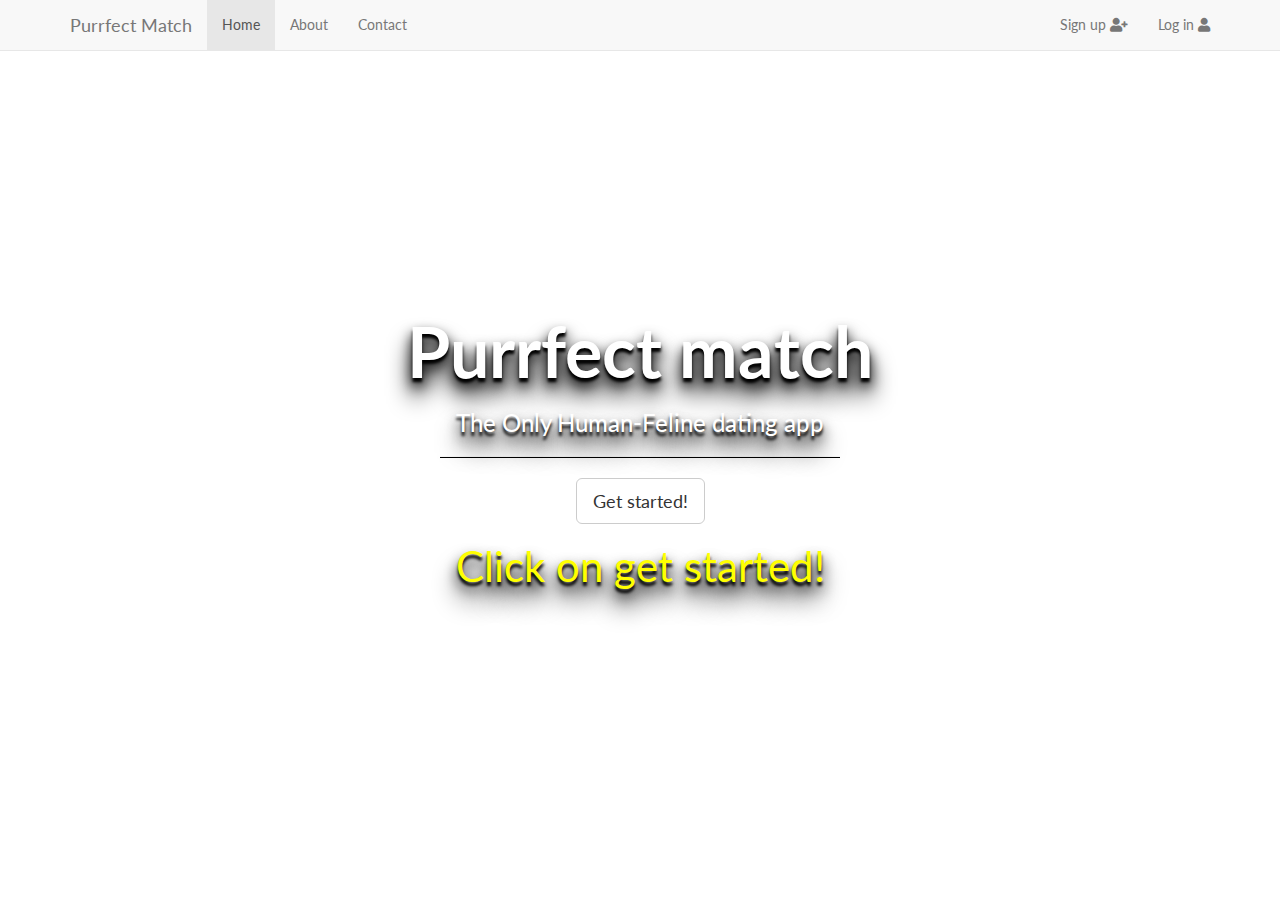
<file: index.html>
<!DOCTYPE html>
<html>
<head>
	<meta name="viewport" content="width=device-width,initial-scale=1">
	<title>Purrfect match</title>
	<link href="https://fonts.googleapis.com/css2?family=Lato:ital,wght@0,400;1,700&display=swap" rel="stylesheet">
	<link rel="stylesheet" href="https://maxcdn.bootstrapcdn.com/bootstrap/3.3.7/css/bootstrap.min.css" integrity="sha384-BVYiiSIFeK1dGmJRAkycuHAHRg32OmUcww7on3RYdg4Va+PmSTsz/K68vbdEjh4u" crossorigin="anonymous">
	<link rel="stylesheet" type="text/css" href="https://use.fontawesome.com/releases/v5.11.2/css/all.css">
	<link rel="stylesheet" type="text/css" href="landing page.css">
</head>
<body>
<nav class="navbar navbar-default navbar-fixed-top">
		<div class="container">
			<div class="navbar-header">
				<button type="button" class="navbar-toggle collapsed" data-toggle="collapse" data-target="#bs-nav-demo"
				aria-expanded="false">
					<span class="sr-only">Toggle Navigation</span>
					<span class="icon-bar"></span>
					<span class="icon-bar"></span>
					<span class="icon-bar"></span>
				</button>
				<a href="#" class="navbar-brand">Purrfect Match</a>
			</div>
			<div class="collapse navbar-collapse" id="bs-nav-demo">
				<ul class="nav navbar-nav">
					<li class="active"><a href="">Home</a></li>
					<li><a href="">About</a></li>
					<li><a href="">Contact</a></li>
				</ul>
				<ul class="nav navbar-nav navbar-right">
					<li><a href="">Sign up <i class="fas fa-user-plus"></i></a></li>
					<li><a href="login page.html">Log in <i class="fas fa-user"></i></a></li>
				</ul>
			</div>
		</div>
	</nav>
	<div class="container">
		<div class="row">
			<div class="col-lag-12">
				<div id="content">
				<h1>Purrfect match</h1>
				<h3>The Only Human-Feline dating app</h3>
				<hr>
				<button id="alert" class="btn btn-default btn-lg" onclick="myFunction()">Get started!</button>
				<P id="navigator">Click on get started!</P>
				</div> 
			</div>
		</div>
	</div>
    <script src="landingpage.js"></script>
<script src="https://code.jquery.com/jquery-2.1.4.js"></script>
<script src="https://maxcdn.bootstrapcdn.com/bootstrap/3.3.5/js/bootstrap.min.js"></script>
</body>
</html>
</file>
<file: landing page.css>
body {
	background: url(https://images.unsplash.com/photo-1415369629372-26f2fe60c467?ixlib=rb-1.2.1&ixid=eyJhcHBfaWQiOjEyMDd9&auto=format&fit=crop&w=334&q=80);
    background-size: cover;
    background-position: center;
    font-family: lato;
    color: white;

}
#content {
	text-align: center;
	padding-top: 25%;
	text-shadow: 0px 4px 3px rgba(0,0,0.4),
	             0px 8px 13px rgba(0,0,0.1),
	             0px 18px 23px rgba(0,0,0.1);
}
h1 {
	font-weight: 700;
	font-size: 5em;
}
html {
	height: 100%
}

hr {
	width: 400px;
	border-top: 1px solid #f8f8f8;
	border-bottom: 1px solid rgba(0,0,0.2);
}
#navigator {
	padding-top: 1%;
    color : yellow;
	font-size: 3em;
}
</file>
